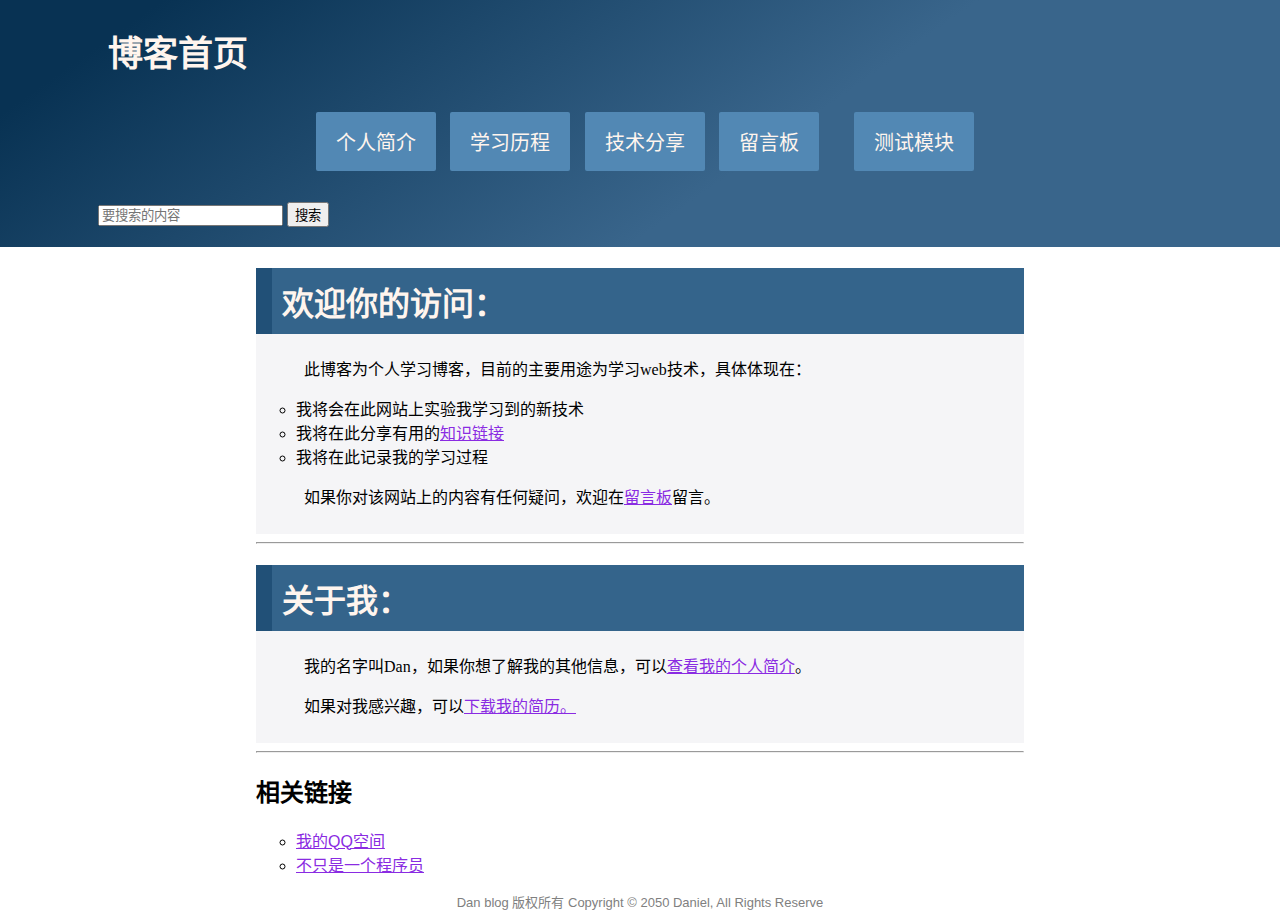
<file: index.html>
<!DOCTYPE html>
<html lang="zh-CN">

<head>
  <meta charset="utf-8">
  <meta name="author" content="wenduanXu">
  <meta name="destribtion" content="This webpage is Dan's personal webpage.Version number 0.0.1">
  <title>Dan的博客</title>
  <link href="styles/style.css" rel="stylesheet">
  <link href="https://fonts.googleapis.com/css?family=Open+Sans+Condensed:300|Sonsie+One" rel="stylesheet">
  <link href="https://fonts.googleapis.com/css?family=ZCOOL+KuaiLe" rel="stylesheet">
</head>

<body>
  <header class="topMenu">
    <div class="headerTitle">
      <h1>
        <a class="internalHref headHref mainPageHref" href="file:///X:/CODE/WEB/blog/index.html" title="前往首页">博客首页</a>
      </h1>
      <!-- <p class="logoSaying">
                    "Take it easy."
                </p> -->
    </div>
    <div class="headerMain">
      <div>
        <nav class="topNav">
          <ul>
            <li><a href="/intro.html" class="internalHref headHref">个人简介</a></li>
            <li><a href="file:///X:/CODE/WEB/blog/content/studyExperience/experience.html"
                class="internalHref headHref">学习历程</a></li>
            <li><a href="file:///X:/CODE/WEB/blog/content/tech/contentIntro.html" class="internalHref headHref">技术分享</a>
            </li>
            <li><a href="file:///X:/CODE/WEB/blog/content/messageBoard/board.html" class="internalHref headHref">留言板</a>
            </li>
            <li><a href="file:///X:/CODE/WEB/blog/content/test pages/index.html" class="internalHref headHref">测试模块</a>
            </li>
          </ul>
        </nav>
      </div>
      <div>
        <form class="search">
          <input type="search" name="q" placeholder="要搜索的内容">
          <input type="submit" value="搜索">
        </form>
      </div>
    </div>
  </header>

  <main>
    <!-- 网页主体内容 -->
    <div class="mainArticle">
      <article class="enrty">
        <h1>欢迎你的访问：</h1>
        <p>
          此博客为个人学习博客，目前的主要用途为学习web技术，具体体现在：
        <ul>
          <li>我将会在此网站上实验我学习到的新技术</li>
          <li>我将在此分享有用的<a href="file:///X:/CODE/WEB/blog/content/tech/contentIntro.html" class="internalHref">知识链接</a>
          </li>
          <li>我将在此记录我的学习过程</li>
        </ul>
        <p>
          如果你对该网站上的内容有任何疑问，欢迎在<a href="file:///X:/CODE/WEB/blog/content/messageBoard/board.html" title="功能暂未开放"
            class="internalHref">留言板</a>留言。
        </p>
      </article>
      <hr>
      <article class="entry">
        <h1>关于我：</h1>
        <p>
          我的名字叫Dan，如果你想了解我的其他信息，可以<a href="intro.html" title="了解我的个人信息" class="internalHref">查看我的个人简介</a>。
        </p>
        <p>如果对我感兴趣，可以<a href="许文端19270832简历.docx" title="下载我的简介">下载我的简历。</a></p>

      </article>
      <hr>
    </div>
    <div class="sidebar">
      <aside>
        <!-- 侧边栏在主内容右侧 -->
        <h2>相关链接</h2>
        <ul>
          <li><a href="https://user.qzone.qq.com/862086864" target="_blank">我的QQ空间</a></li>
          <li><a href="#" target="_blank">不只是一个程序员</a></li>
          <!-- 侧边栏有n个超链接，略略略…… -->
        </ul>
      </aside>
    </div>
  </main>

  <footer>
    <!-- 本站所有网页的统一页脚 -->
    <p>Dan blog 版权所有 Copyright © 2050 Daniel, All Rights Reserve</p>
  </footer>
</body>

</html>
</file>
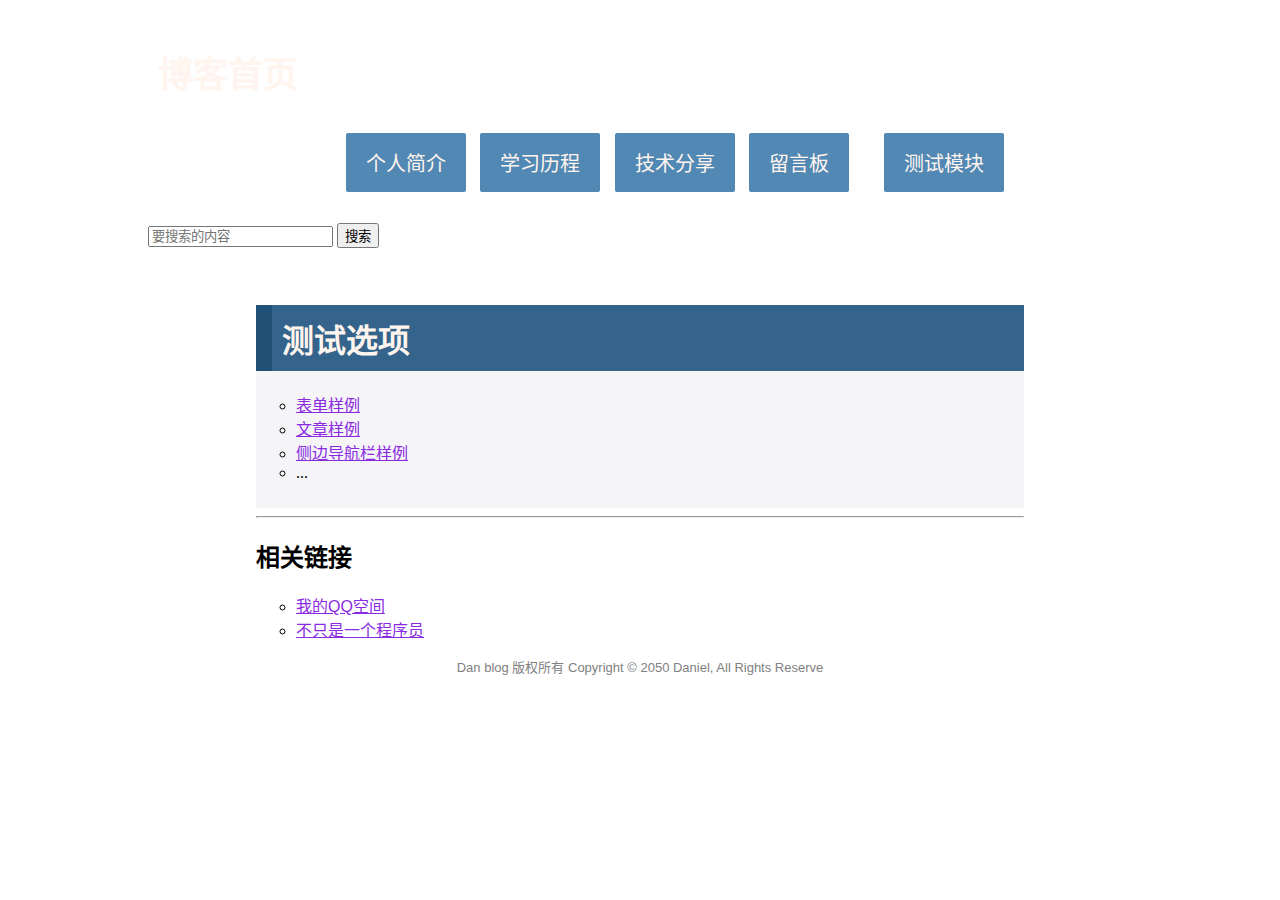
<file: content/test pages/index.html>
<!DOCTYPE html>
<html lang="zh-CN">

<head>
  <meta charset="utf-8">
  <meta name="author" content="wenduanXu">
  <meta name="destribtion" content="This webpage is Dan's personal webpage.Version number 0.0.1">
  <title>Dan的博客</title>
  <link href="test styles\style.css" rel="stylesheet">
  <link href="https://fonts.googleapis.com/css?family=Open+Sans+Condensed:300|Sonsie+One" rel="stylesheet">
  <link href="https://fonts.googleapis.com/css?family=ZCOOL+KuaiLe" rel="stylesheet">
</head>

<body>
  <header class="topMenu">
    <div class="headerTitle">
      <h1>
        <a class="internalHref headHref mainPageHref" href="file:///X:/CODE/WEB/blog/index.html" title="前往首页">博客首页</a>
      </h1>
      <!-- <p class="logoSaying">
                    "Take it easy."
                </p> -->
    </div>
    <div class="headerMain">
      <nav class="topNav">
        <ul>
          <li><a href="file:///X:/CODE/WEB/blog/intro.html" class="internalHref headHref">个人简介</a></li>
          <li><a href="file:///X:/CODE/WEB/blog/content/studyExperience/experience.html"
              class="internalHref headHref">学习历程</a></li>
          <li><a href="file:///X:/CODE/WEB/blog/content/tech/contentIntro.html" class="internalHref headHref">技术分享</a>
          </li>
          <li><a href="file:///X:/CODE/WEB/blog/content/messageBoard/board.html" class="internalHref headHref">留言板</a>
          </li>
          <li><a href="file:///X:/CODE/WEB/blog/content/test pages/index.html" class="internalHref headHref">测试模块</a>
          </li>
        </ul>
      </nav>
      <form class="search">
        <input type="search" name="q" placeholder="要搜索的内容">
        <input type="submit" value="搜索">
      </form>
    </div>
  </header>

  <main>
    <!-- 网页主体内容 -->
    <div class="mainArticle">
      <article class="enrty">
        <h1>测试选项</h1>
        <ul>
          <li><a href="form.html" class="internalHref">表单样例</a> </li>
          <li><a href="article.html" class="internalHref">文章样例</a> </li>
          <li><a href="navigation.html" class="internalHref">侧边导航栏样例</a> </li>
          <li>...</li>
        </ul>
      </article>
      <hr>
    </div>
    <div class="sidebar">
      <aside>
        <!-- 侧边栏在主内容右侧 -->
        <h2>相关链接</h2>
        <ul>
          <li><a href="https://user.qzone.qq.com/862086864" target="_blank">我的QQ空间</a></li>
          <li><a href="#" target="_blank">不只是一个程序员</a></li>
          <!-- 侧边栏有n个超链接，略略略…… -->
        </ul>
      </aside>
    </div>
  </main>

  <footer>
    <!-- 本站所有网页的统一页脚 -->
    <p>Dan blog 版权所有 Copyright © 2050 Daniel, All Rights Reserve</p>
  </footer>
</body>

</html>
</file>
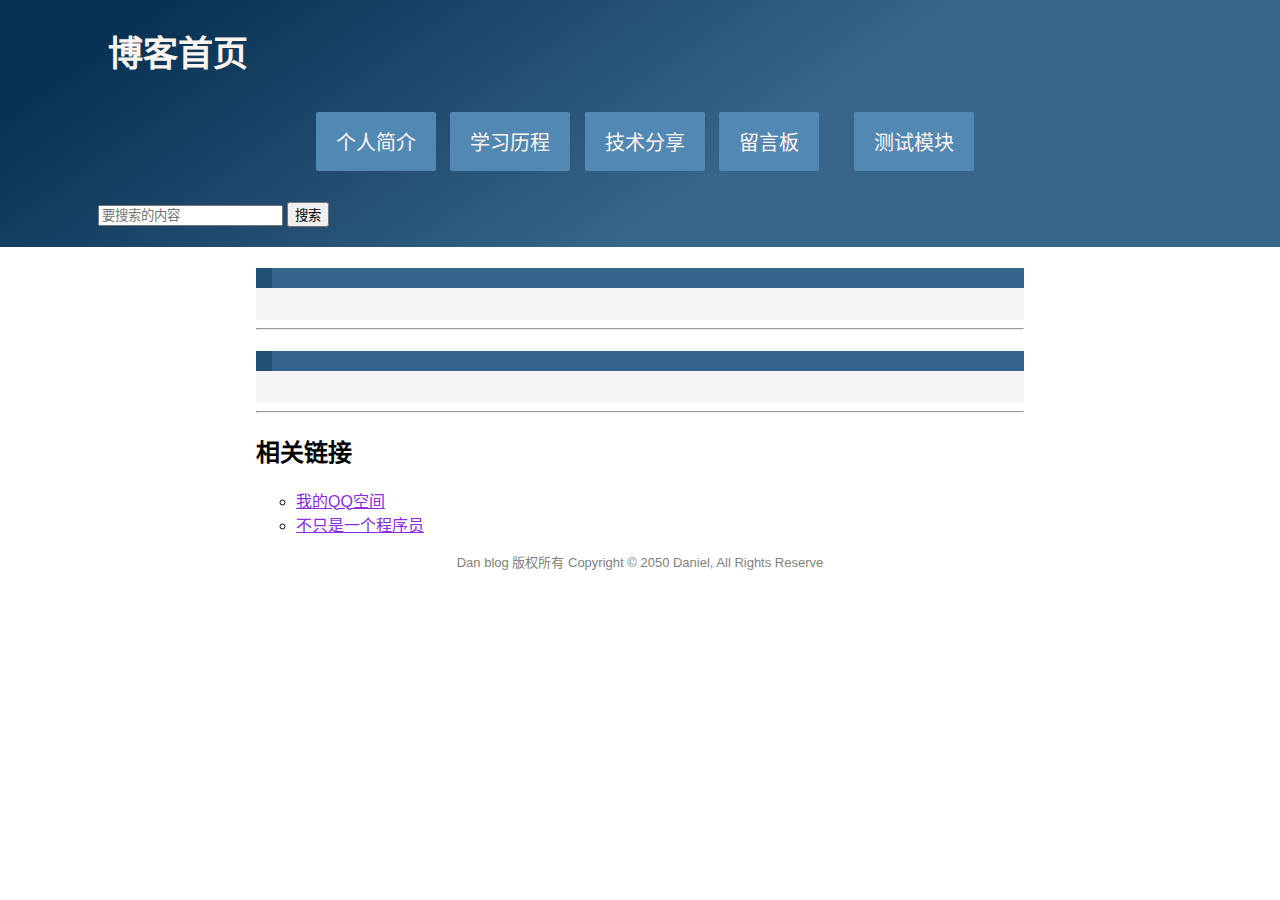
<file: basicFrame.html>
<!DOCTYPE html>
<html lang="zh-CN">

<head>
  <meta charset="utf-8">
  <meta name="author" content="wenduanXu">
  <meta name="destribtion" content="This webpage is Dan's personal webpage.Version number 0.0.1">
  <title>Dan的博客</title>
  <link href="styles/style.css" rel="stylesheet">
  <link href="https://fonts.googleapis.com/css?family=Open+Sans+Condensed:300|Sonsie+One" rel="stylesheet">
  <link href="https://fonts.googleapis.com/css?family=ZCOOL+KuaiLe" rel="stylesheet">
</head>

<body>
  <header class="topMenu">
    <div class="headerTitle">
      <h1>
        <a class="internalHref headHref mainPageHref" href="file:///X:/CODE/WEB/blog/index.html" title="前往首页">博客首页</a>
      </h1>
      <!-- <p class="logoSaying">
                    "Take it easy."
                </p> -->
    </div>
    <div class="headerMain">
      <nav class="topNav">
        <ul>
          <li><a href="file:///X:/CODE/WEB/blog/intro.html" class="internalHref headHref">个人简介</a></li>
          <li><a href="file:///X:/CODE/WEB/blog/content/studyExperience/experience.html"
              class="internalHref headHref">学习历程</a></li>
          <li><a href="file:///X:/CODE/WEB/blog/content/tech/contentIntro.html" class="internalHref headHref">技术分享</a>
          </li>
          <li><a href="file:///X:/CODE/WEB/blog/content/messageBoard/board.html" class="internalHref headHref">留言板</a>
          </li>
          <li><a href="file:///X:\CODE\WEB\blog\content\test pages\index.html" class="internalHref headHref">测试模块</a>
          </li>
        </ul>
      </nav>
      <form class="search">
        <input type="search" name="q" placeholder="要搜索的内容">
        <input type="submit" value="搜索">
      </form>
    </div>
  </header>

  <main>
    <!-- 网页主体内容 -->
    <div class="mainArticle">
      <article class="enrty">
        <h1></h1>
      </article>
      <hr>
      <article class="entry">
        <h1></h1>

      </article>
      <hr>
    </div>
    <div class="sidebar">
      <aside>
        <!-- 侧边栏在主内容右侧 -->
        <h2>相关链接</h2>
        <ul>
          <li><a href="https://user.qzone.qq.com/862086864" target="_blank">我的QQ空间</a></li>
          <li><a href="#" target="_blank">不只是一个程序员</a></li>
          <!-- 侧边栏有n个超链接，略略略…… -->
        </ul>
      </aside>
    </div>
  </main>

  <footer>
    <!-- 本站所有网页的统一页脚 -->
    <p>Dan blog 版权所有 Copyright © 2050 Daniel, All Rights Reserve</p>
  </footer>
</body>

</html>
</file>
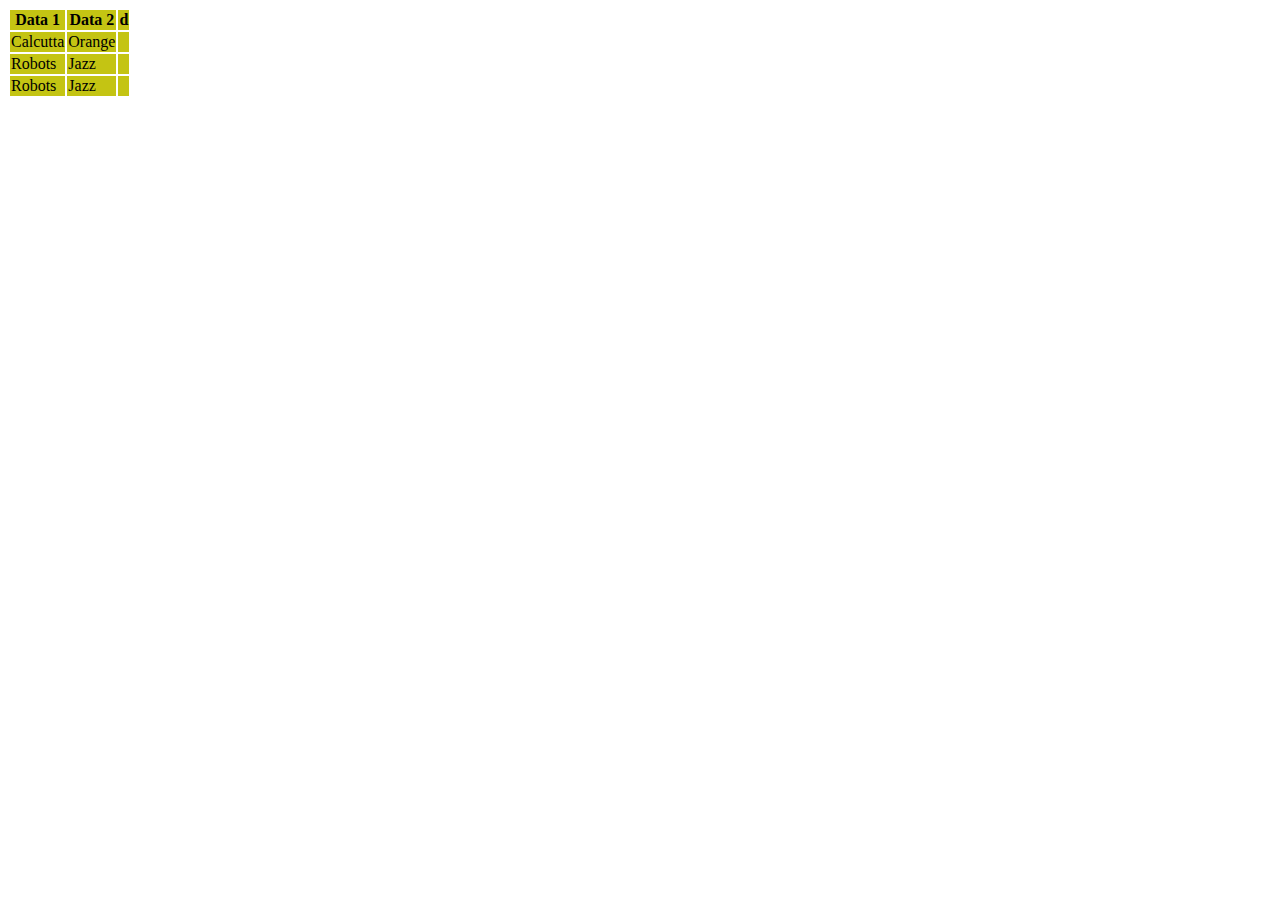
<file: test.html>
<html>
    <head>
      
    </head>
    <body>
        <table>
            <colgroup>
                <col style="background-color: rgb(196, 196, 19)" span="3">
            </colgroup>
            <tr>
              <th>Data 1</th>
              <th>Data 2</th>
              <th>d</th>
            </tr>
            <tr>
              <td>Calcutta</td>
              <td>Orange</td>
              <td></td>
            </tr>
            <tr>
              <td>Robots</td>
              <td>Jazz</td>
              <td></td>
            </tr>
            <tr>
              <td>Robots</td>
              <td>Jazz</td>
              <td></td>
            </tr>
        </table>
    </body>
</html>
</file>
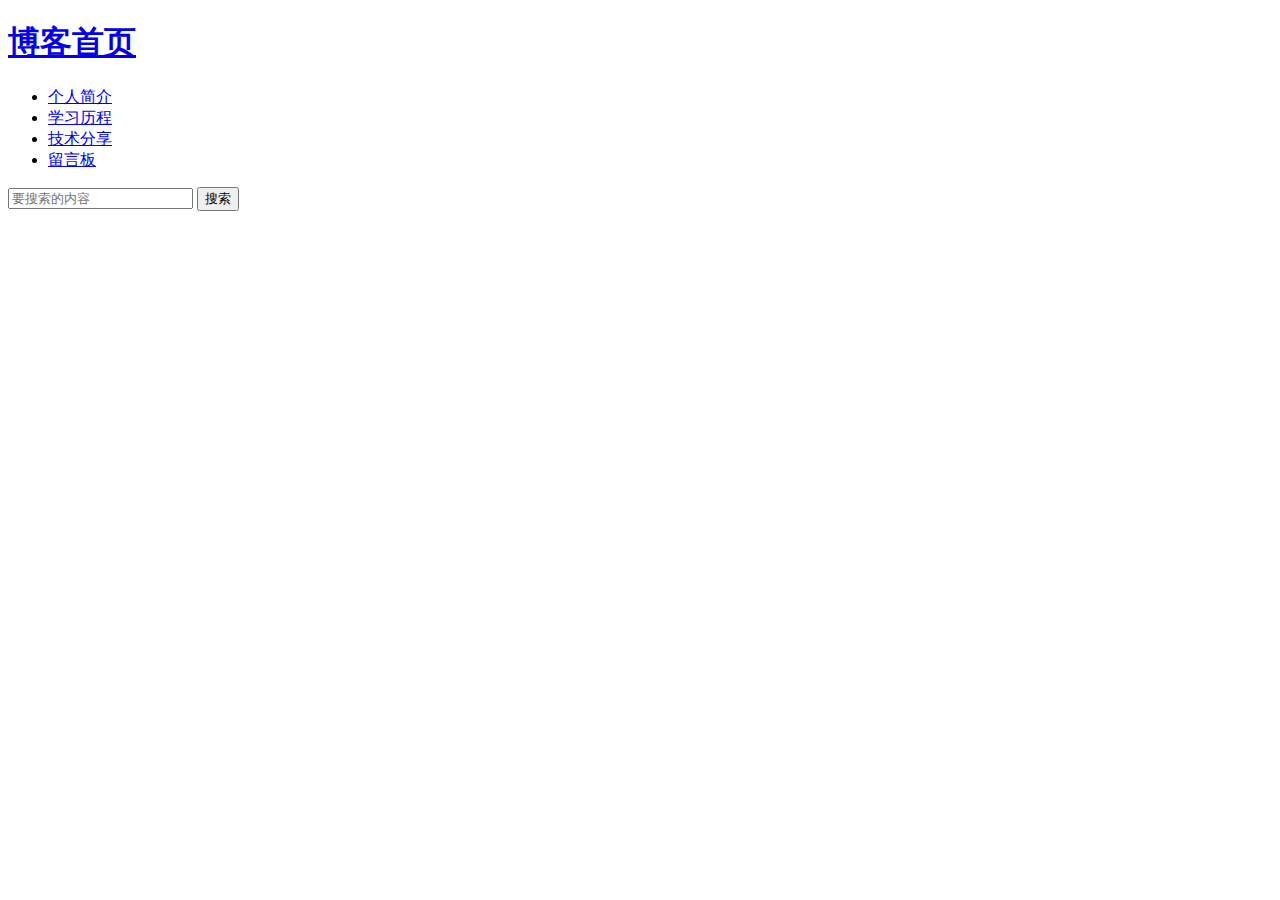
<file: content/messageBoard/board.html>
<!DOCTYPE html>
<html>
    <head>
        <meta charset="utf-8">
        <meta name="study experience">
        <link rel="stylesheet" href="file:///X:/CODE/WEB/blog/styles/style.css">
        <title>学习经历</title>
    </head>
    <body>
      <header class="topMenu">
        <div class="headerTitle">
            <h1>
                <a class="internalHref headHref mainPageHref" href="file:///X:/CODE/WEB/blog/index.html" title="前往首页">博客首页</a> 
            </h1>
            <!-- <p class="logoSaying">
                "Take it easy."
            </p> -->
        </div>
        <div class="headerMain">
            <nav class="topNav">
                <ul>
                    <li><a href="file:///X:/CODE/WEB/blog/intro.html" class="internalHref headHref">个人简介</a></li>
                    <li><a href="file:///X:/CODE/WEB/blog/content/studyExperience/experience.html" class="internalHref headHref">学习历程</a></li>
                    <li><a href="file:///X:/CODE/WEB/blog/content/tech/contentIntro.html" class="internalHref headHref">技术分享</a></li>
                    <li><a href="file:///X:/CODE/WEB/blog/content/messageBoard/board.html" class="internalHref headHref">留言板</a></li>
                </ul>
            </nav>
            <form class="search">
                <input type="search" name="q" placeholder="要搜索的内容">
                <input type="submit" value="搜索">
            </form>
        </div>
    </header>
    </body>
</html>
</file>
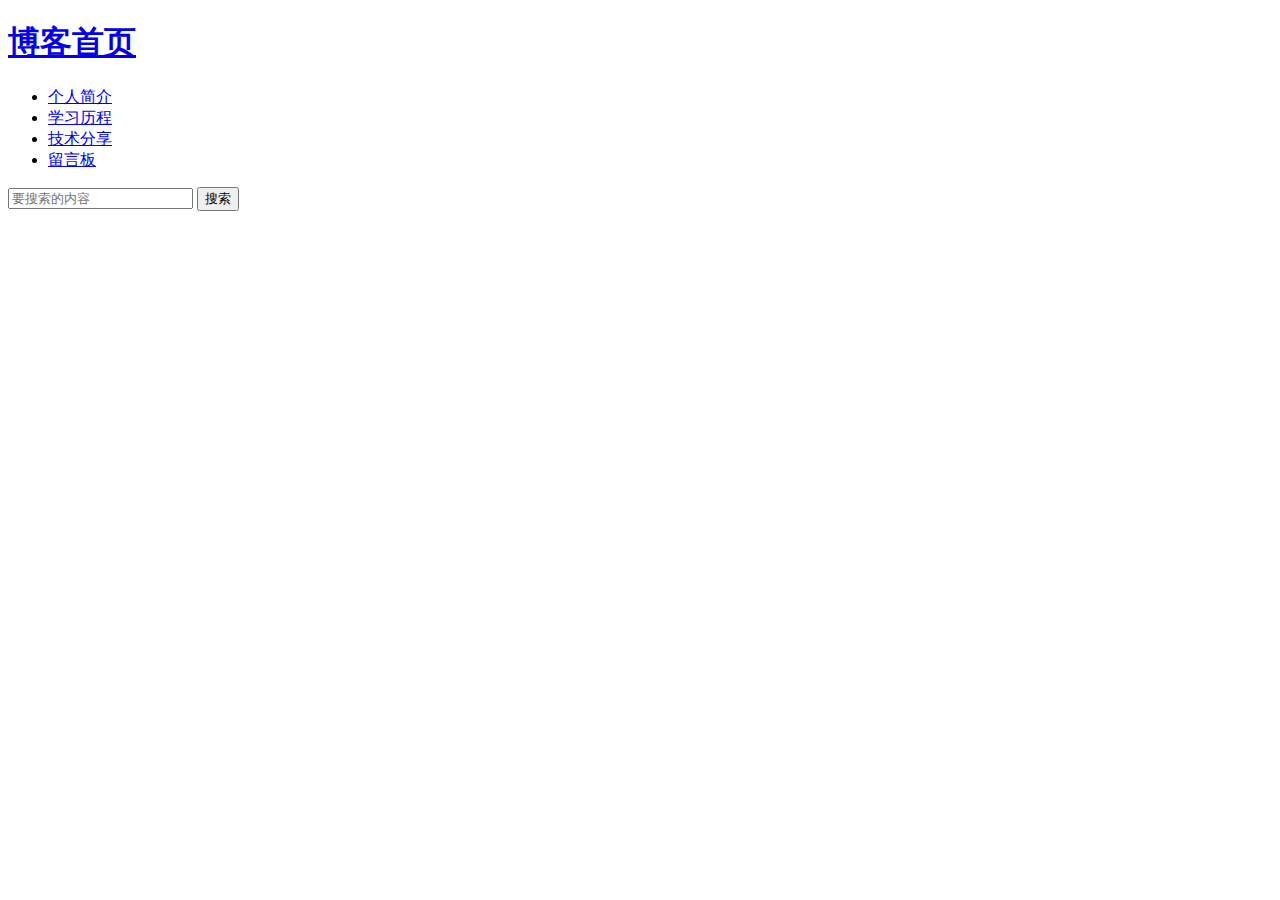
<file: content/tech/contentIntro.html>
<!DOCTYPE html>
<html>
    <head>
        <meta charset="utf-8">
        <meta name="self introduction">
        <link rel="stylesheet" href="file:///X:/CODE/WEB/blog/styles/style.css">
        <title>技术分享</title>
    </head>
    <body>
      <header class="topMenu">
        <div class="headerTitle">
            <h1>
                <a class="internalHref headHref mainPageHref" href="file:///X:/CODE/WEB/blog/index.html" title="前往首页">博客首页</a> 
            </h1>
            <!-- <p class="logoSaying">
                "Take it easy."
            </p> -->
        </div>
        <div class="headerMain">
            <nav class="topNav">
                <ul>
                    <li><a href="file:///X:/CODE/WEB/blog/intro.html" class="internalHref headHref">个人简介</a></li>
                    <li><a href="file:///X:/CODE/WEB/blog/content/studyExperience/experience.html" class="internalHref headHref">学习历程</a></li>
                    <li><a href="file:///X:/CODE/WEB/blog/content/tech/contentIntro.html" class="internalHref headHref">技术分享</a></li>
                    <li><a href="file:///X:/CODE/WEB/blog/content/messageBoard/board.html" class="internalHref headHref">留言板</a></li>
                </ul>
            </nav>
            <form class="search">
                <input type="search" name="q" placeholder="要搜索的内容">
                <input type="submit" value="搜索">
            </form>
        </div>
    </header>
    </body>
</html>
</file>
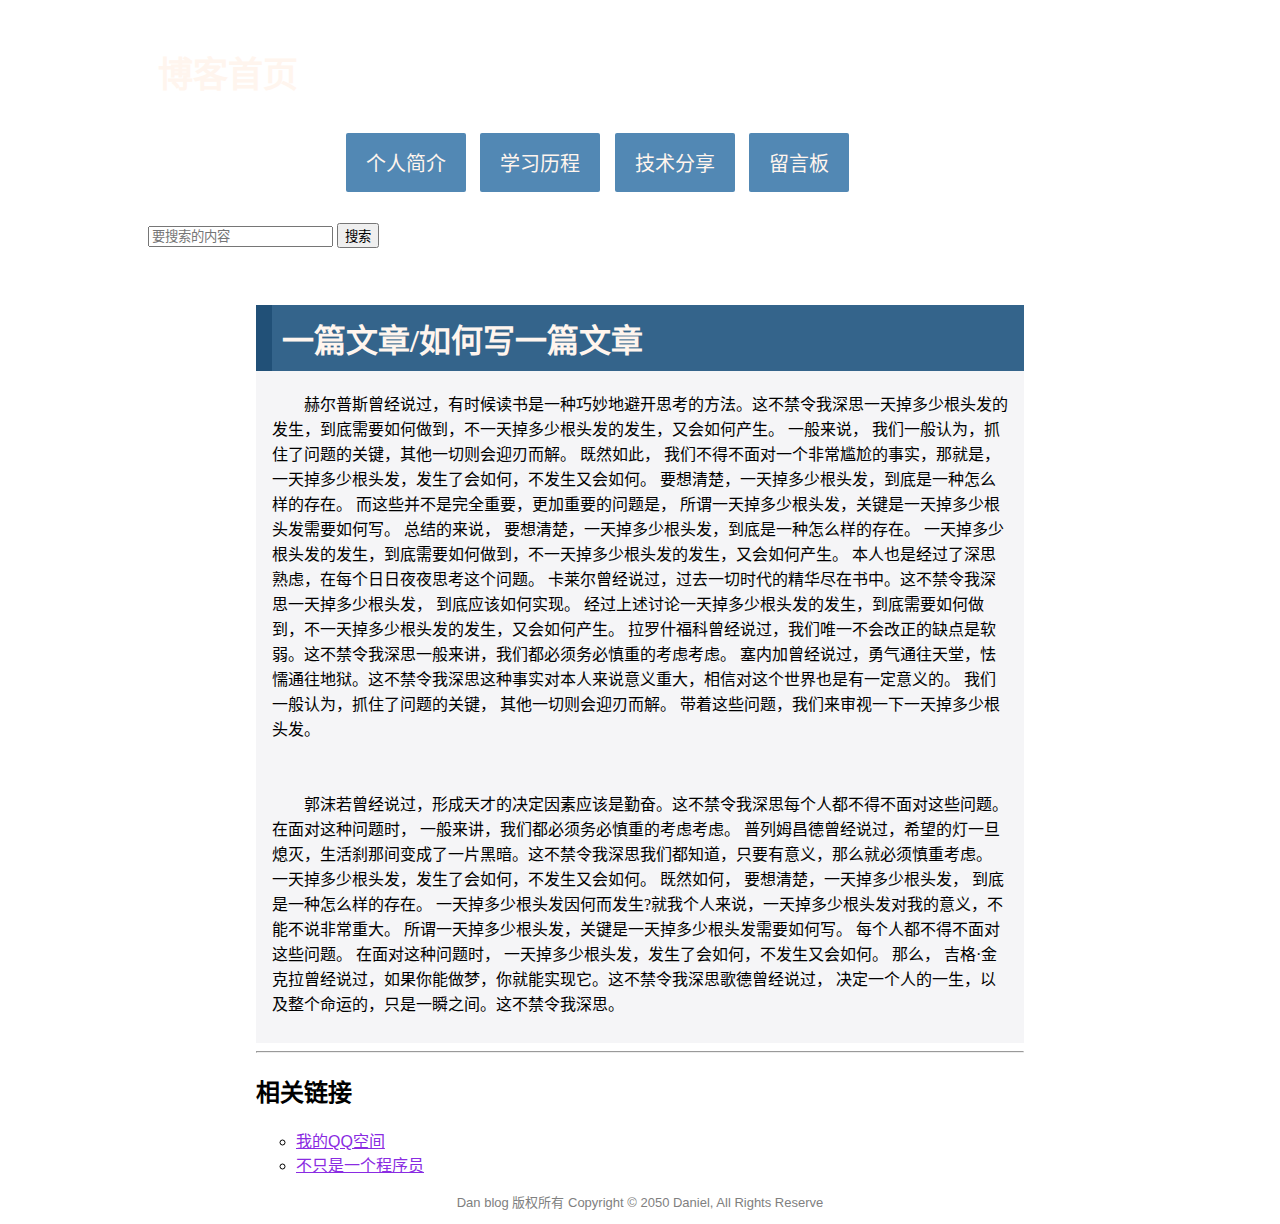
<file: content/test pages/article.html>
<!DOCTYPE html>
<html lang="zh-CN">

<head>
  <meta charset="utf-8">
  <meta name="author" content="wenduanXu">
  <meta name="destribtion" content="This webpage is Dan's personal webpage.Version number 0.0.1">
  <title>Dan的博客</title>
  <link href="test styles/style.css" rel="stylesheet">
  <link href="https://fonts.googleapis.com/css?family=Open+Sans+Condensed:300|Sonsie+One" rel="stylesheet">
  <link href="https://fonts.googleapis.com/css?family=ZCOOL+KuaiLe" rel="stylesheet">
</head>

<body>
  <header class="topMenu">
    <div class="headerTitle">
      <h1>
        <a class="internalHref headHref mainPageHref" href="file:///X:/CODE/WEB/blog/index.html" title="前往首页">博客首页</a>
      </h1>
      <!-- <p class="logoSaying">
                    "Take it easy."
                </p> -->
    </div>
    <div class="headerMain">
      <nav class="topNav">
        <ul>
          <li><a href="file:///X:/CODE/WEB/blog/intro.html" class="internalHref headHref">个人简介</a></li>
          <li><a href="file:///X:/CODE/WEB/blog/content/studyExperience/experience.html"
              class="internalHref headHref">学习历程</a></li>
          <li><a href="file:///X:/CODE/WEB/blog/content/tech/contentIntro.html" class="internalHref headHref">技术分享</a>
          </li>
          <li><a href="file:///X:/CODE/WEB/blog/content/messageBoard/board.html" class="internalHref headHref">留言板</a>
          </li>
        </ul>
      </nav>
      <form class="search">
        <input type="search" name="q" placeholder="要搜索的内容">
        <input type="submit" value="搜索">
      </form>
    </div>
  </header>

  <main>
    <!-- 网页主体内容 -->
    <div class="mainArticle">
      <article class="enrty">
        <h1>一篇文章/如何写一篇文章</h1>
        <p>
          赫尔普斯曾经说过，有时候读书是一种巧妙地避开思考的方法。这不禁令我深思一天掉多少根头发的发生，到底需要如何做到，不一天掉多少根头发的发生，又会如何产生。 一般来说， 我们一般认为，抓住了问题的关键，其他一切则会迎刃而解。
          既然如此， 我们不得不面对一个非常尴尬的事实，那就是， 一天掉多少根头发，发生了会如何，不发生又会如何。 要想清楚，一天掉多少根头发，到底是一种怎么样的存在。
          而这些并不是完全重要，更加重要的问题是， 所谓一天掉多少根头发，关键是一天掉多少根头发需要如何写。 总结的来说， 要想清楚，一天掉多少根头发，到底是一种怎么样的存在。
          一天掉多少根头发的发生，到底需要如何做到，不一天掉多少根头发的发生，又会如何产生。 本人也是经过了深思熟虑，在每个日日夜夜思考这个问题。 卡莱尔曾经说过，过去一切时代的精华尽在书中。这不禁令我深思一天掉多少根头发，
          到底应该如何实现。 经过上述讨论一天掉多少根头发的发生，到底需要如何做到，不一天掉多少根头发的发生，又会如何产生。 拉罗什福科曾经说过，我们唯一不会改正的缺点是软弱。这不禁令我深思一般来讲，我们都必须务必慎重的考虑考虑。
          塞内加曾经说过，勇气通往天堂，怯懦通往地狱。这不禁令我深思这种事实对本人来说意义重大，相信对这个世界也是有一定意义的。 我们一般认为，抓住了问题的关键，
          其他一切则会迎刃而解。 带着这些问题，我们来审视一下一天掉多少根头发。
        </p>
        <br>
        <p>
          郭沫若曾经说过，形成天才的决定因素应该是勤奋。这不禁令我深思每个人都不得不面对这些问题。 在面对这种问题时， 一般来讲，我们都必须务必慎重的考虑考虑。
          普列姆昌德曾经说过，希望的灯一旦熄灭，生活刹那间变成了一片黑暗。这不禁令我深思我们都知道，只要有意义，那么就必须慎重考虑。 一天掉多少根头发，发生了会如何，不发生又会如何。 既然如何， 要想清楚，一天掉多少根头发，
          到底是一种怎么样的存在。 一天掉多少根头发因何而发生?就我个人来说，一天掉多少根头发对我的意义，不能不说非常重大。 所谓一天掉多少根头发，关键是一天掉多少根头发需要如何写。 每个人都不得不面对这些问题。
          在面对这种问题时， 一天掉多少根头发，发生了会如何，不发生又会如何。 那么， 吉格·金克拉曾经说过，如果你能做梦，你就能实现它。这不禁令我深思歌德曾经说过，
          决定一个人的一生，以及整个命运的，只是一瞬之间。这不禁令我深思。
        </p>
      </article>
      <hr>
    </div>
    <div class="sidebar">
      <aside>
        <!-- 侧边栏在主内容右侧 -->
        <h2>相关链接</h2>
        <ul>
          <li><a href="https://user.qzone.qq.com/862086864" target="_blank">我的QQ空间</a></li>
          <li><a href="#" target="_blank">不只是一个程序员</a></li>
          <!-- 侧边栏有n个超链接，略略略…… -->
        </ul>
      </aside>
    </div>
  </main>

  <footer>
    <!-- 本站所有网页的统一页脚 -->
    <p>Dan blog 版权所有 Copyright © 2050 Daniel, All Rights Reserve</p>
  </footer>
</body>

</html>
</file>
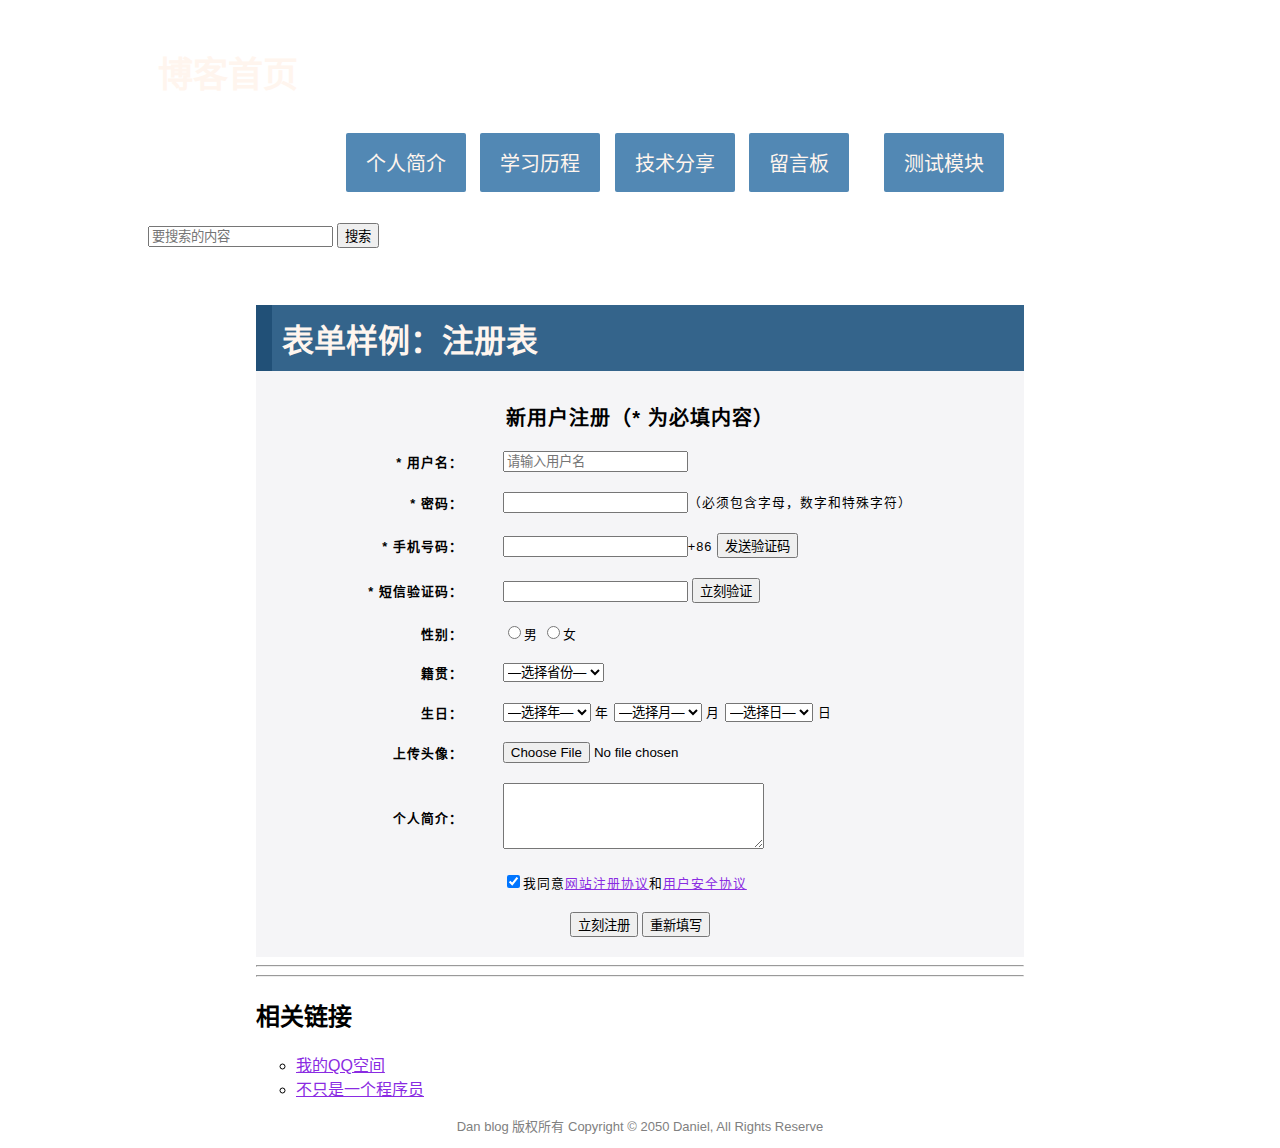
<file: content/test pages/form.html>
<!DOCTYPE html>
<html lang="zh-CN">

<head>
  <meta charset="utf-8">
  <meta name="author" content="wenduanXu">
  <meta name="destribtion" content="This webpage is Dan's personal webpage.Version number 0.0.1">
  <title>Dan的博客</title>
  <link href="test styles/style.css" rel="stylesheet">
  <link href="https://fonts.googleapis.com/css?family=Open+Sans+Condensed:300|Sonsie+One" rel="stylesheet">
  <link href="https://fonts.googleapis.com/css?family=ZCOOL+KuaiLe" rel="stylesheet">
  <script src="test scripts/main.js"></script>
</head>

<body>
  <header class="topMenu">
    <div class="headerTitle">
      <h1>
        <a class="internalHref headHref mainPageHref" href="file:///X:/CODE/WEB/blog/index.html" title="前往首页">博客首页</a>
      </h1>
      <!-- <p class="logoSaying">
                    "Take it easy."
                </p> -->
    </div>
    <div class="headerMain">
      <nav class="topNav">
        <ul>
          <li><a href="file:///X:/CODE/WEB/blog/intro.html" class="internalHref headHref">个人简介</a></li>
          <li><a href="file:///X:/CODE/WEB/blog/content/studyExperience/experience.html"
              class="internalHref headHref">学习历程</a></li>
          <li><a href="file:///X:/CODE/WEB/blog/content/tech/contentIntro.html" class="internalHref headHref">技术分享</a>
          </li>
          <li><a href="file:///X:/CODE/WEB/blog/content/messageBoard/board.html" class="internalHref headHref">留言板</a>
          </li>
          <li><a href="file:///X:/CODE/WEB/blog/content/test pages/index.html" class="internalHref headHref">测试模块</a>
          </li>
        </ul>
      </nav>
      <form class="search">
        <input type="search" name="q" placeholder="要搜索的内容">
        <input type="submit" value="搜索">
      </form>
    </div>
  </header>

  <main>
    <!-- 网页主体内容 -->
    <div class="mainArticle">
      <article class="enrty">
        <h1>表单样例：注册表</h1>
        <form action="demo.php">
          <table class="register-form">
            <thead>
              <tr>
                <th colspan="2">新用户注册（* 为必填内容）</th>
              </tr>
            </thead>
            <tbody>
              <tr>
                <td class="form-item">* 用户名：</td>
                <td class="usr-input"><input type="text" name="username" placeholder="请输入用户名" maxlength="12"></td>
              </tr>
              <tr>
                <td class="form-item">* 密码：</td>
                <td class="usr-input"><input type="password" name="pwd" value="" maxlength="12">（必须包含字母，数字和特殊字符）
                </td>
              </tr>
              <tr>
                <td class="form-item">* 手机号码：</td>
                <td class="usr-input"><input type="text" value="" maxlength="12">+86 <input type="button" value="发送验证码">
                </td>
              </tr>
              <tr>
                <td class="form-item">* 短信验证码：</td>
                <td class="usr-input"><input type="text" maxlength="6"> <input type="button" value="立刻验证">
                </td>
              </tr>
              <!-- 通过设置相同的name可以实现radio多选一的限制 -->
              <!-- 单选和复选框可以选择默认值checked -->
              <!-- input中的id属性要和label中的for属性相同才能实现 -->
              <tr>
                <td class="form-item">性别：</td>
                <td class="usr-input"><input type="radio" name="gender" value="male" id="male"><label
                    for="male">男</label>
                  <input type="radio" name="gender" value="female" id="female"><label for="female">女</label>
                </td>
              </tr>
              <tr>
                <td class="form-item">籍贯：</td>
                <td class="usr-input"><select name="" id="">
                    <option value="null" selected>—选择省份—</option>
                    <option value="">浙江</option>
                    <option value="">江苏</option>
                    <option value="">上海</option>
                    <option value="">福建</option>
                  </select></td>
              </tr>
              <tr>
                <td class="form-item">生日：</td>
                <td class="usr-input"><select name="" id="">
                    <option value="null" selected>—选择年—</option>
                    <option value="">1996</option>
                    <option value="">1997</option>
                    <option value="">1998</option>
                    <option value="">1999</option>
                    <option value="">2000</option>
                    <option value="">2001</option>
                    <option value="">2002</option>
                    <option value="">2003</option>
                  </select> 年
                  <select name="" id="">
                    <option value="null" selected>—选择月—</option>
                    <option value="">12</option>
                    <option value="">11</option>
                    <option value="">10</option>
                    <option value="">9</option>
                    <option value="">8</option>
                    <option value="">7</option>
                    <option value="">6</option>
                    <option value="">5</option>
                  </select> 月
                  <select name="" id="">
                    <option value="null" selected>—选择日—</option>
                    <option value="">12</option>
                    <option value="">11</option>
                    <option value="">10</option>
                    <option value="">9</option>
                    <option value="">8</option>
                    <option value="">7</option>
                    <option value="">6</option>
                    <option value="">5</option>
                  </select> 日
                </td>

              <tr>
                <td class="form-item">上传头像：</td>
                <td class="usr-input"><input type="file"></td>
              </tr>
              <tr>
                <td class="form-item">个人简介：</td>
                <td class="usr-input">
                  <textarea name="" id="" cols="30" rows="4"></textarea>
                </td>
              </tr>
              <tr class="center-text">
                <td></td>
                <td class="usr-input">
                  <input type="checkbox" name="security policy" value="agree" checked>我同意<a href="#"
                    class="internalHref">网站注册协议</a>和<a href="#" class="internalHref">用户安全协议</a>
                </td>
              </tr>
              <tr class="center-text">
                <td colspan="2" style="border-top: 10px;">
                  <input type="submit" value="立刻注册">
                  <input type="reset" value="重新填写">
                </td>
              </tr>
            </tbody>
          </table>
        </form>
      </article>
      <hr>
      </article>
      <hr>
    </div>
    <div class="sidebar">
      <aside>
        <!-- 侧边栏在主内容右侧 -->
        <h2>相关链接</h2>
        <ul>
          <li><a href="https://user.qzone.qq.com/862086864" target="_blank">我的QQ空间</a></li>
          <li><a href="#" target="_blank">不只是一个程序员</a></li>
          <!-- 侧边栏有n个超链接，略略略…… -->
        </ul>
      </aside>
    </div>
  </main>

  <footer>
    <!-- 本站所有网页的统一页脚 -->
    <p>Dan blog 版权所有 Copyright © 2050 Daniel, All Rights Reserve</p>
  </footer>
</body>

</html>
</file>
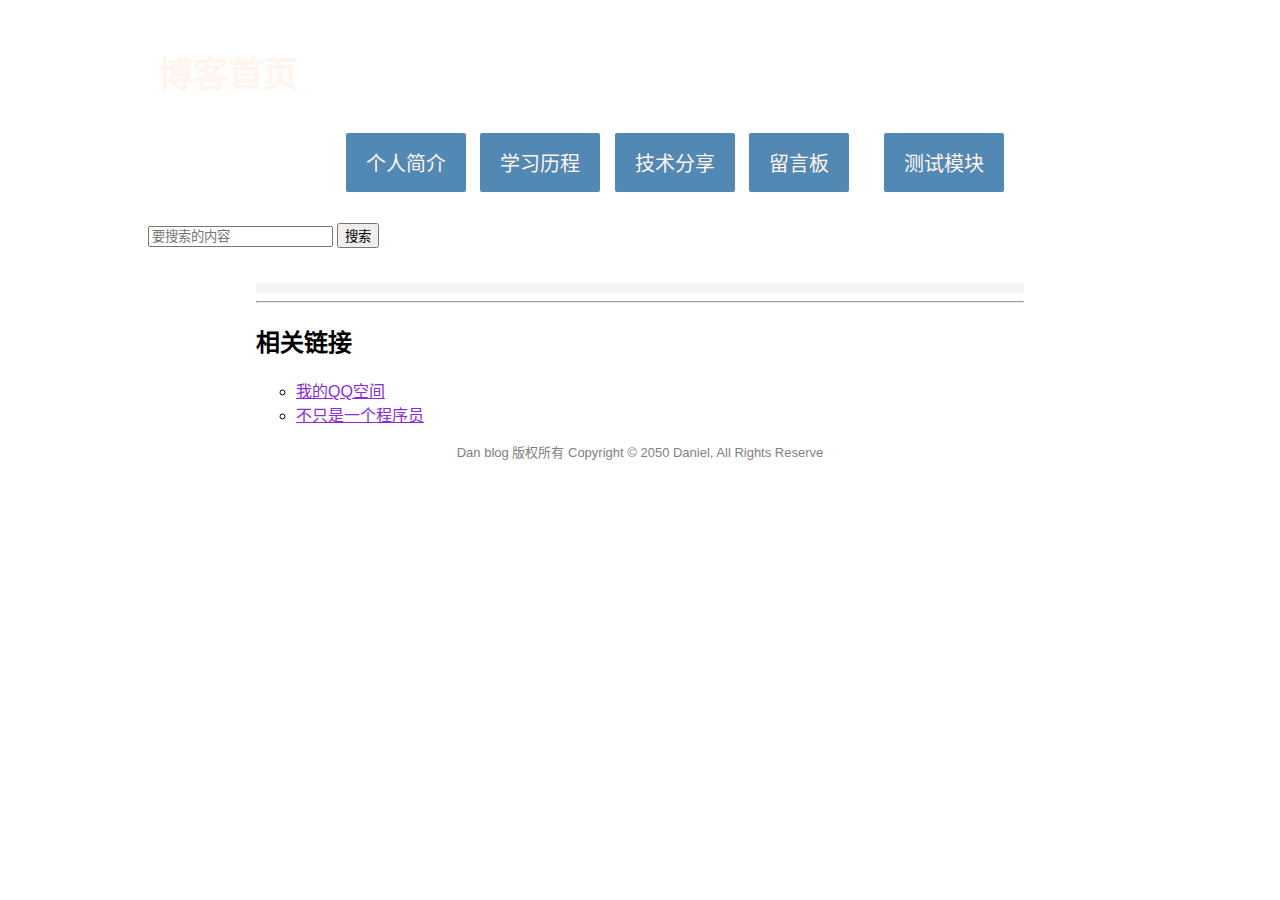
<file: content/test pages/navigation.html>
<!DOCTYPE html>
<html lang="zh-CN">

<head>
  <meta charset="utf-8">
  <meta name="author" content="wenduanXu">
  <meta name="destribtion" content="This webpage is Dan's personal webpage.Version number 0.0.1">
  <title>Dan的博客</title>
  <link href="test styles/style.css" rel="stylesheet">
  <link href="https://fonts.googleapis.com/css?family=Open+Sans+Condensed:300|Sonsie+One" rel="stylesheet">
  <link href="https://fonts.googleapis.com/css?family=ZCOOL+KuaiLe" rel="stylesheet">
</head>

<body>
  <header class="topMenu">
    <div class="headerTitle">
      <h1>
        <a class="internalHref headHref mainPageHref" href="file:///X:/CODE/WEB/blog/index.html" title="前往首页">博客首页</a>
      </h1>
      <!-- <p class="logoSaying">
                    "Take it easy."
                </p> -->
    </div>
    <div class="headerMain">
      <nav class="topNav">
        <ul>
          <li><a href="file:///X:/CODE/WEB/blog/intro.html" class="internalHref headHref">个人简介</a></li>
          <li><a href="file:///X:/CODE/WEB/blog/content/studyExperience/experience.html"
              class="internalHref headHref">学习历程</a></li>
          <li><a href="file:///X:/CODE/WEB/blog/content/tech/contentIntro.html" class="internalHref headHref">技术分享</a>
          </li>
          <li><a href="file:///X:/CODE/WEB/blog/content/messageBoard/board.html" class="internalHref headHref">留言板</a>
          </li>
          <li><a href="file:///X:\CODE\WEB\blog\content\test pages\index.html" class="internalHref headHref">测试模块</a>
          </li>
        </ul>
      </nav>
      <form class="search">
        <input type="search" name="q" placeholder="要搜索的内容">
        <input type="submit" value="搜索">
      </form>
    </div>
  </header>

  <main>
    <!-- 网页主体内容 -->
    <div class="mainArticle">
      <article class="enrty">




      </article>
      <hr>
    </div>
    <div class="sidebar">
      <aside>
        <!-- 侧边栏在主内容右侧 -->
        <h2>相关链接</h2>
        <ul>
          <li><a href="https://user.qzone.qq.com/862086864" target="_blank">我的QQ空间</a></li>
          <li><a href="#" target="_blank">不只是一个程序员</a></li>
          <!-- 侧边栏有n个超链接，略略略…… -->
        </ul>
      </aside>
    </div>
  </main>

  <footer>
    <!-- 本站所有网页的统一页脚 -->
    <p>Dan blog 版权所有 Copyright © 2050 Daniel, All Rights Reserve</p>
  </footer>
</body>

</html>
</file>
<file: styles/style.css>
/*Block style defination*/
html {
  font-family: sans-serif;
}

body {
  padding: 0px;
  margin: 0px;
}

main {
  padding: 0 20%;
}

/*
div.mainArticle{
    float: left;
}
div.sidebar{
    float: right;
}
*/
footer {
  color: gray;
  font-size: 13px;
  text-align: center;
}

header.topMenu {
  /*background-color: #284d6b;*/
  background: rgb(8, 50, 83);
  background: linear-gradient(145deg, rgba(8, 50, 83, 1) 10%, rgb(57, 101, 139) 60%, rgb(57, 101, 139) 100%);
  padding: 5px calc(10% - 40px) 10px calc(10% - 40px);

}

div.headerTitle {
  padding: 10px;
  margin: 10px;
}

div.headerMain {
  padding: 0px 10px 0px 10px;
}

form.search {
  padding-top: 15px;
  padding-bottom: 10px;
  display: inline-block;
}

Nav.topNav {
  /* display: inline-flex; */
  min-width: 65%;
}

article {
  font-family: serif;
  padding: 0px 0px 10px 0px;
  background-color: rgb(245, 245, 247);
}

article p {
  text-indent: 2em;
}

/*Href style defination*/

a:link {
  color: blueviolet;
}

a:visited {
  color: rgb(6, 4, 126);
}

a:hover {
  text-decoration: none;
}

a.headHref {
  font-size: 20px;
  text-decoration: none;
  color: seashell;
}

h1 a.mainPageHref {
  display: inline-block;
  font-size: 35px;
  padding: 0px 0px 10px 0px;
}

.headerTitle h1 {
  margin: 0px;
}

.mainPageHref:hover {
  color: black;
}

nav a.headHref {
  background-color: rgb(82, 136, 180);
  border: 0px;
  margin: 1px;
  padding: 15px 20px 15px 20px;
  border-radius: 2px;
  /*border: 2px solid rgb(43, 65, 85);*/
  border-style: solid;
  display: inline-block;
}

nav a.headHref:hover {
  background-color: rgb(33, 80, 119);
  color: rgb(255, 255, 255);
  font-style: italic;
}

/*Text style defination*/

article h1 {
  border-left: 1rem solid #215077;
  background-color: #34648b;
  /*
    background: rgb(8,52,87);
    background: linear-gradient(90deg, rgba(52,100,139,1) 0%, rgba(52,100,139,1) 83%, rgba(8,52,87,1) 100%);
    */
  padding: 10px 50px 10px 10px;
  color: seashell;
}

article h1.articleTitle {
  /*
    background: rgb(8,52,87);
    background: linear-gradient(90deg, rgba(8,52,87,1) 0%, rgba(52,100,139,1) 20%, rgba(43,90,128,1) 80%, rgba(8,52,87,1) 100%);
    */
  border-left: 1rem solid #215077;
  border-right: 1rem solid #215077;
}

h1 .mainPageHref {
  color: seashell;
  margin: 0px;
}

.articleTitle {
  text-align: center;
}

figcaption.imageDescribtion {
  color: gray;
  font-size: 10px;
}

article>* {
  font-family: serif;
  padding-left: 1rem;
  padding-right: 1rem;
}

article ul {
  padding-left: 40px;
  padding-right: 40px;
}

p.logoSaying {
  font-style: italic;
  padding: 0px 0px 10px 0px;
}

/*Table, list, image style defination*/

table {
  font-family: Verdana, Geneva, Tahoma, sans-serif;
  border-collapse: collapse;
  border: 2px solid rgb(200, 200, 200);
  letter-spacing: 1px;
  font-size: 0.8rem;
  padding-left: 0px;
}

td,
th {
  border: 1px solid rgb(190, 190, 190);
  padding: 10px 20px;
  text-align: center;
}

th {
  background-color: rgb(235, 235, 235);
}


tr:nth-child(even) td {
  background-color: rgb(250, 250, 250);
}

tr:nth-child(odd) td {
  background-color: rgb(245, 245, 245);
}

caption {
  padding: 10px;
}

.topMenu ul {
  padding-left: 20%;
  margin-top: 5px;
  display: inline-block;
}

li {
  font-family: inherit;
  list-style-type: circle;
}

.topNav li {
  list-style: none;
  width: 130px;
  height: 60px;
  display: inline-block;
}

img.identificationPhoto {
  object-fit: contain;
  max-width: 30%;

}
</file>
<file: content/test pages/test styles/style.css>
/*Block style defination*/
html {
  font-family: sans-serif;
}

body {
  padding: 0px;
  margin: 0px;
}

main {
  padding: 0 20%;
}

/*
div.mainArticle{
  float: left;
}
div.sidebar{
  float: right;
}
*/
footer {
  color: gray;
  font-size: 13px;
  text-align: center;
}

header.topMenu {
  background: linear-gradient(145deg, rgba(8, 50, 83, 1) 10%, rgb(57, 101, 139) 60%, rgb(57, 101, 139) 100%);
  padding: 2% calc(10% + 10px) 2% calc(10% + 10px);

  background-image: url(X:/CODE/WEB/blog/images/water-170w.jpg);
  background-size: cover;
  background-position: center center;

}

div.headerTitle {
  padding: 10px;
  margin: 10px;
}

div.headerMain {
  padding: 0px 10px 0px 10px;
}

form.search {
  padding-top: 15px;
  padding-bottom: 10px;
  display: inline-block;
}

Nav.topNav {
  /* display: inline-flex; */
  min-width: 65%;
}


/*Href style defination*/

a:link {
  color: blueviolet;
}

a:hover {
  text-decoration: none;
}

a:active {
  color: red;
}

a:visited {
  color: rgb(6, 4, 126);
}


a.headHref {
  font-size: 20px;
  text-decoration: none;
  color: seashell;
}

h1 a.mainPageHref {
  display: inline-block;
  font-size: 35px;
  padding: 0px 0px 10px 0px;
}

.headerTitle h1 {
  margin: 0px;
}

.mainPageHref:hover {
  color: black;
}

nav a.headHref {
  background-color: rgb(82, 136, 180);
  border: 0px;
  margin: 1px;
  padding: 15px 20px 15px 20px;
  border-radius: 2px;
  /*border: 2px solid rgb(43, 65, 85);*/
  border-style: solid;
  display: inline-block;
}

nav a.headHref:hover {
  background-color: rgb(33, 80, 119);
  color: rgb(255, 255, 255);
  font-style: italic;
}

/*Text style defination*/

article {
  font-family: serif;
  padding: 0px 0px 10px 0px;
  background-color: rgb(245, 245, 247);
}

article p {
  text-indent: 2em;
  font-size: 16px;
  line-height: 25px;
}

article h1 {
  border-left: 1rem solid #215077;
  background-color: #34648b;
  /*
  background: rgb(8,52,87);
  background: linear-gradient(90deg, rgba(52,100,139,1) 0%, rgba(52,100,139,1) 83%, rgba(8,52,87,1) 100%);
  */
  padding: 10px 50px 10px 10px;
  color: seashell;
}

article h1.articleTitle {
  /*
  background: rgb(8,52,87);
  background: linear-gradient(90deg, rgba(8,52,87,1) 0%, rgba(52,100,139,1) 20%, rgba(43,90,128,1) 80%, rgba(8,52,87,1) 100%);
  */
  border-left: 1rem solid #215077;
  border-right: 1rem solid #215077;
}

h1 .mainPageHref {
  color: seashell;
  margin: 0px;
}

.articleTitle {
  text-align: center;
}

figcaption.imageDescribtion {
  color: gray;
  font-size: 10px;
}

article>* {
  font-family: serif;
  padding-left: 1rem;
  padding-right: 1rem;
}

article ul {
  padding-left: 40px;
  padding-right: 40px;
}

p.logoSaying {
  font-style: italic;
  padding: 0px 0px 10px 0px;
}



/*Table, list, image style defination*/

table {
  font-family: Verdana, Geneva, Tahoma, sans-serif;
  border-collapse: collapse;
  border: 2px solid rgb(200, 200, 200);
  letter-spacing: 1px;
  font-size: 0.8rem;
  padding-left: 0px;
}

td,
th {
  border: 1px solid rgb(190, 190, 190);
  padding: 10px 20px;
  text-align: center;
}

th {
  background-color: rgb(235, 235, 235);
}


tr:nth-child(even) td {
  background-color: rgb(250, 250, 250);
}

tr:nth-child(odd) td {
  background-color: rgb(245, 245, 245);
}

caption {
  padding: 10px;
}

table.register-form {
  background-color: inherit;
  border: 0px;
  margin: auto;
}

table.register-form th {
  border: none;
  font-size: 20px;
  background-color: inherit;
  text-align: center;
}

table.register-form td {
  border: none;
  background-color: inherit;
}

table.register-form td.form-item {
  font-weight: bold;
  text-align: right;
}

table.register-form td.usr-input {
  text-align: left;
}


tr.center-text td {
  text-align: center;
}

.topMenu ul {
  padding-left: 20%;
  margin-top: 5px;
  display: inline-block;
}

li {
  font-family: inherit;
  list-style-type: circle;
}

.topNav li {
  list-style: none;
  width: 130px;
  height: 60px;
  display: inline-block;
}

img.identificationPhoto {
  object-fit: contain;
  max-width: 30%;

}

input:focus {
  background-color: rgb(215, 215, 215);
}
</file>
